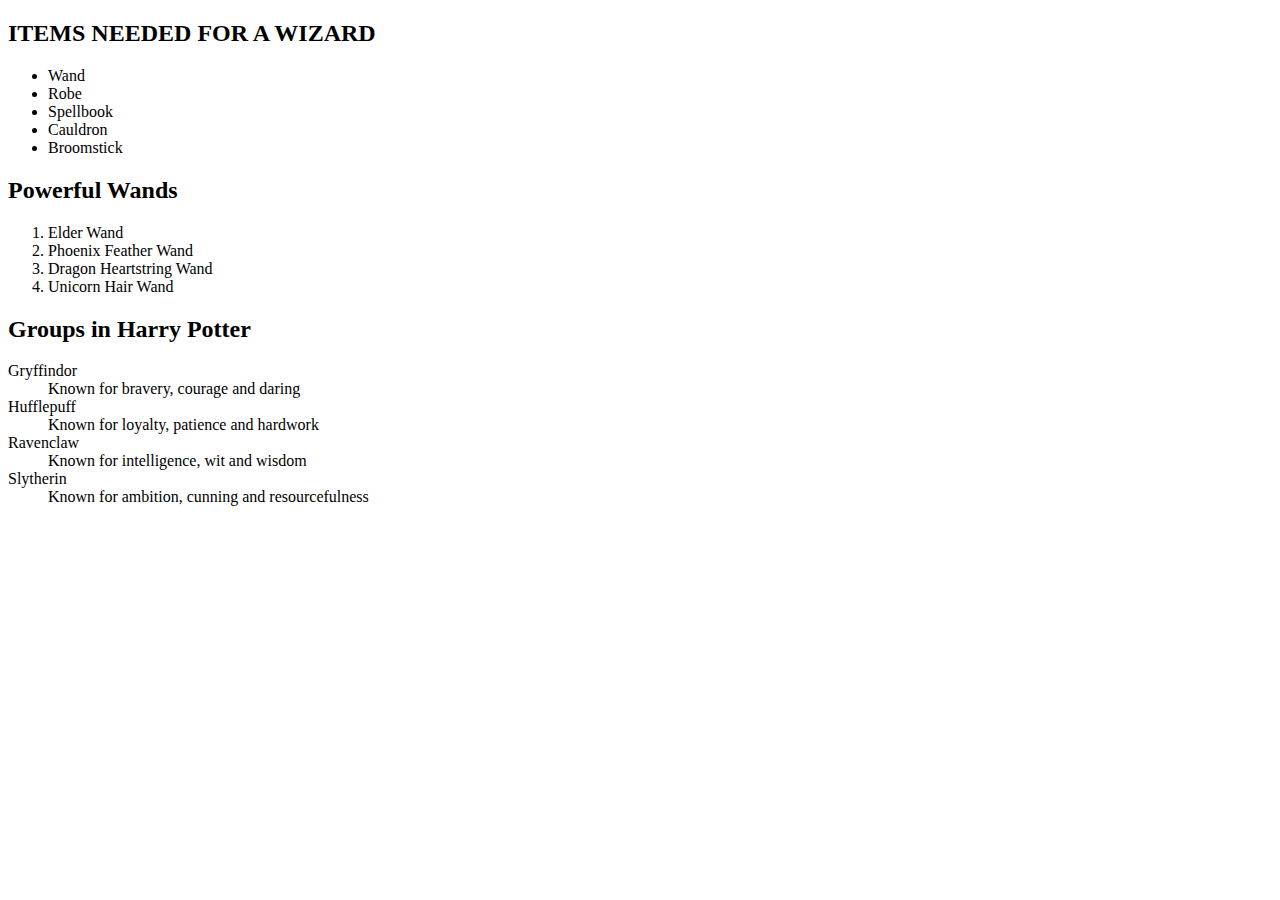
<file: list.html>
<!DOCTYPE html>
<html lang="en">
<head>
    <meta charset="UTF-8">
    <meta name="viewport" content="width=device-width, initial-scale=1.0">
    <meta name="description" content="Items needed">
    <title>Document</title>
</head>
<body>
   <!-- list and definitions -->
    <h2> ITEMS NEEDED FOR A WIZARD</h2>
    <UL>
        <li>Wand</li>
        <li>Robe</li>
        <li>Spellbook</li>
        <li>Cauldron</li>
        <li>Broomstick</li>
    </UL>
    <h2>Powerful Wands</h2>
    <ol type="1">
        <li>Elder Wand</li>
        <li>Phoenix Feather Wand</li>
        <li>Dragon Heartstring Wand</li>
        <li>Unicorn Hair Wand</li>
    </ol>
    <h2>Groups in Harry Potter</h2>
    <dl>
        <dt>Gryffindor</dt>
        <dd>Known for bravery, courage and daring</dd>
        <dt>Hufflepuff</dt>
        <dd>Known for loyalty, patience and hardwork</dd>
        <dt>Ravenclaw</dt>
        <dd>Known for intelligence, wit and wisdom</dd>
        <dt>Slytherin</dt>
        <dd>Known for ambition, cunning and resourcefulness</dd>
    </dl>
</body>
</html>
</file>
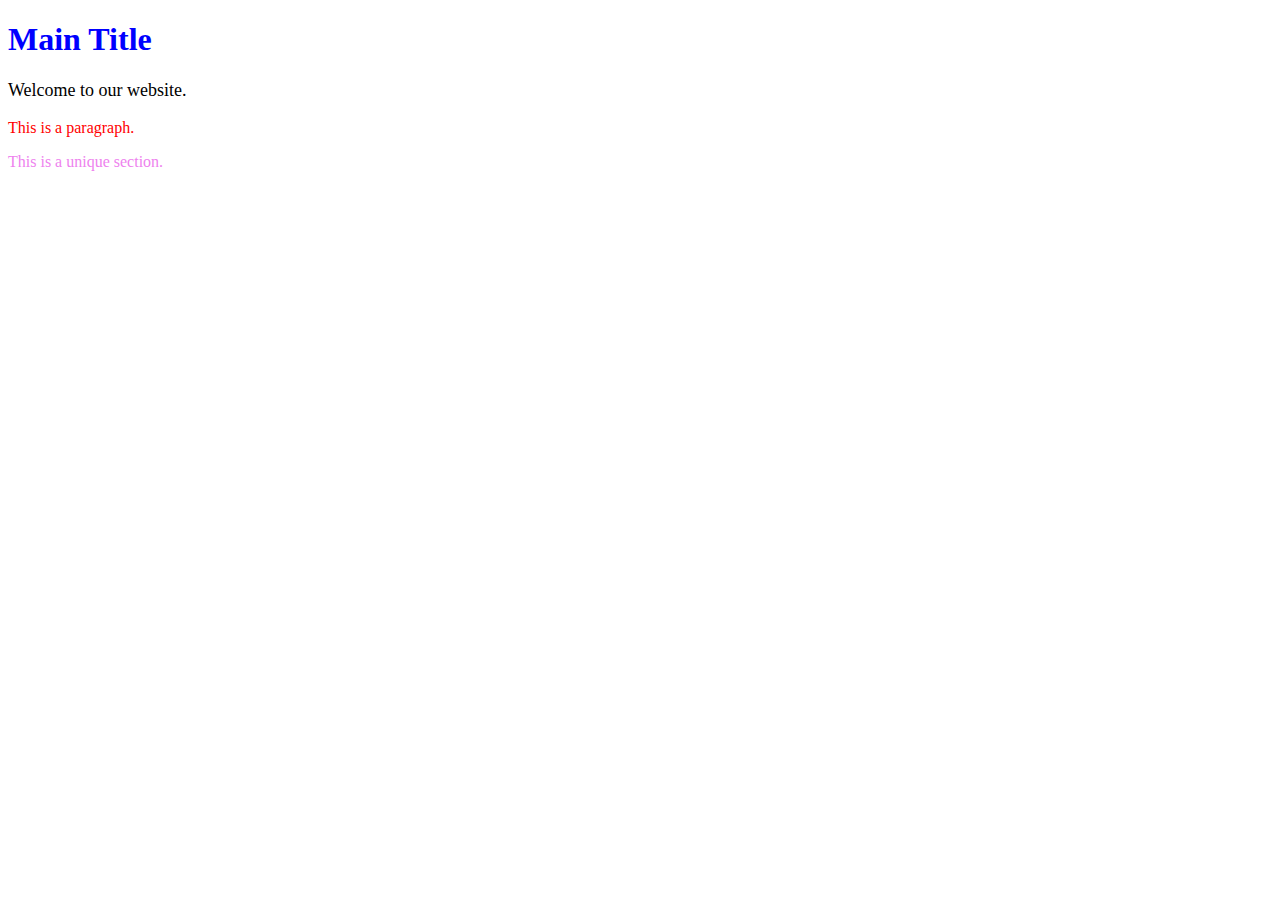
<file: CSS/task1a.html>
<!DOCTYPE html>
<html lang="en">
<head>
    <meta charset="UTF-8">
    <meta name="viewport" content="width=device-width, initial-scale=1.0">
    <title>Basic Selectors</title>
</head>
<body>
    <link rel="stylesheet" href="./style1.css">
    <h1 style="color: blue;">Main Title</h1>
    <p class="intro">Welcome to our website.</p>
    <p id="paragraph">This is a paragraph.</p>
    <div id="unique">This is a unique section.</div> 
</body>
</html>
</file>
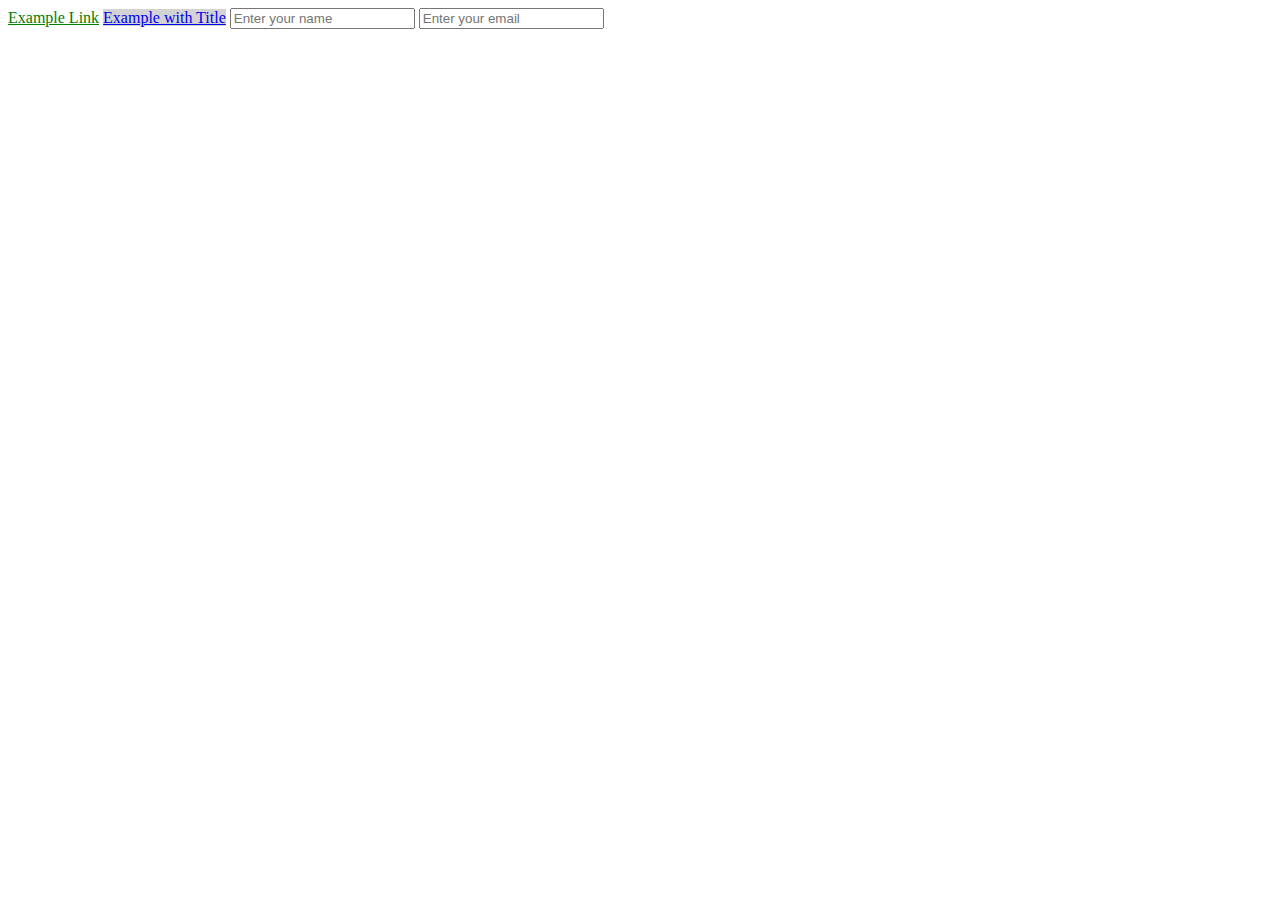
<file: CSS/task1b.html>
<!DOCTYPE html>
<html lang="en">

<head>
    <meta charset="UTF-8">
    <meta name="viewport" content="width=device-width, initial-scale=1.0">
    <title>Attribute Selectors</title>
    <style>
        /* Set the text color of all links (<a>) that open in a new tab (i.e., have target="_blank") to green */
        a[target="_blank"] {
            color: green;
        }

        /* Change the background color of links that have a title attribute to lightgray */
        a[title] {
            background-color: lightgray;
        }

        /* Make the text color of text input fields (<input type="text">) blue */
        input[type="text"] {
            color: blue;
        }
    </style>
</head>

<body>

    <a href="https://example.com" target="_blank">Example Link</a>
    <a href="https://example.com" title="Example">Example with Title</a>
    <input type="text" placeholder="Enter your name">
    <input type="email" placeholder="Enter your email">
</body>

</html>
</file>
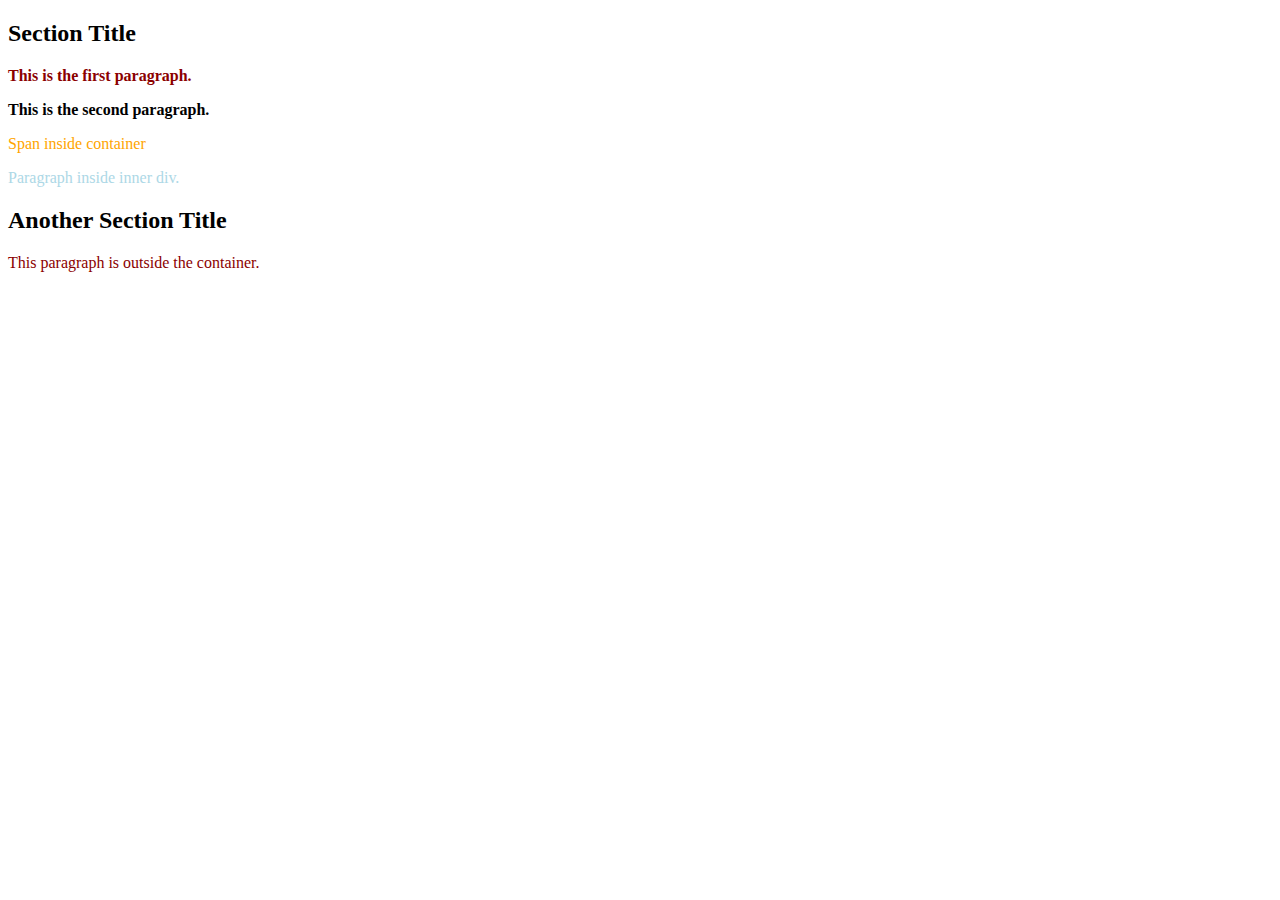
<file: CSS/task1c.html>
<!DOCTYPE html>
<html lang="en">
<head>
    <meta charset="UTF-8">
    <meta name="viewport" content="width=device-width, initial-scale=1.0">
    <title>Combinators</title>
    <style>
        .container > p{
            font-weight: bold;
        }
        .container span {
            color: orange;
        }
        .inner p{
            color: lightblue;
        } 
        h2 + p{
            color: darkred;
        }
    </style>
</head>
<body>
    <div class="container">
        <h2>Section Title</h2>
        <p>This is the first paragraph.</p>
        <p>This is the second paragraph.</p>
        <span>Span inside container</span>
        <div class="inner">
        <p>Paragraph inside inner div.</p>
        </div>
        </div>
        <h2>Another Section Title</h2>
        <p>This paragraph is outside the container.</p>
</body>
</html>
</file>
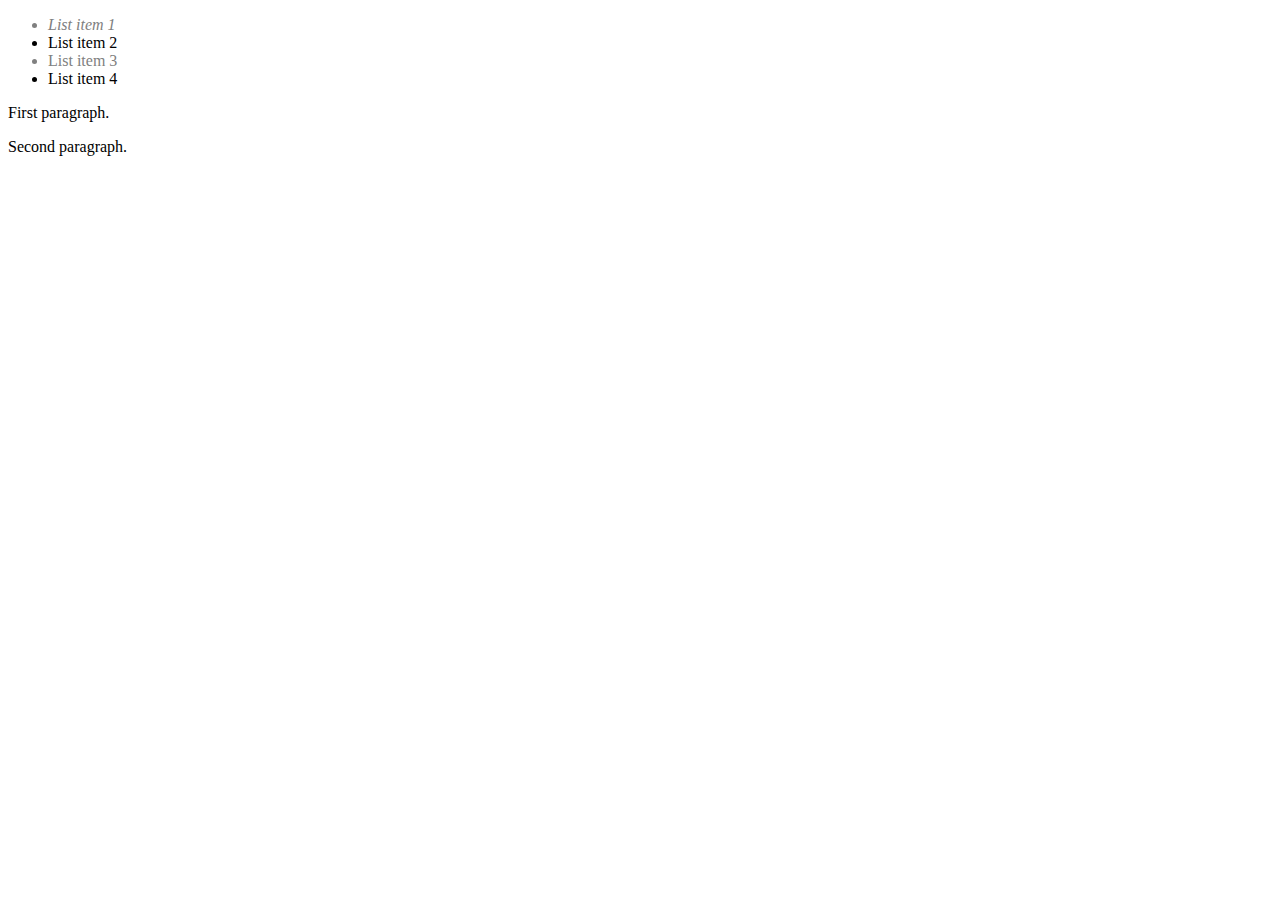
<file: CSS/task1d.html>
<!DOCTYPE html>
<html>
<head>
 <title>Pseudo-classes and Pseudo-elements</title>
 <style>
 li:nth-child(odd){
    color: gray;
 }   
 li:first-child{
    font-style: italic;
 }
 </style>
</head>
<body>
 <ul>
 <li>List item 1</li>
 <li>List item 2</li>
 <li>List item 3</li>
 <li>List item 4</li>
 </ul>
 <p>First paragraph.</p>
 <p>Second paragraph.</p>
</body></html>
</file>
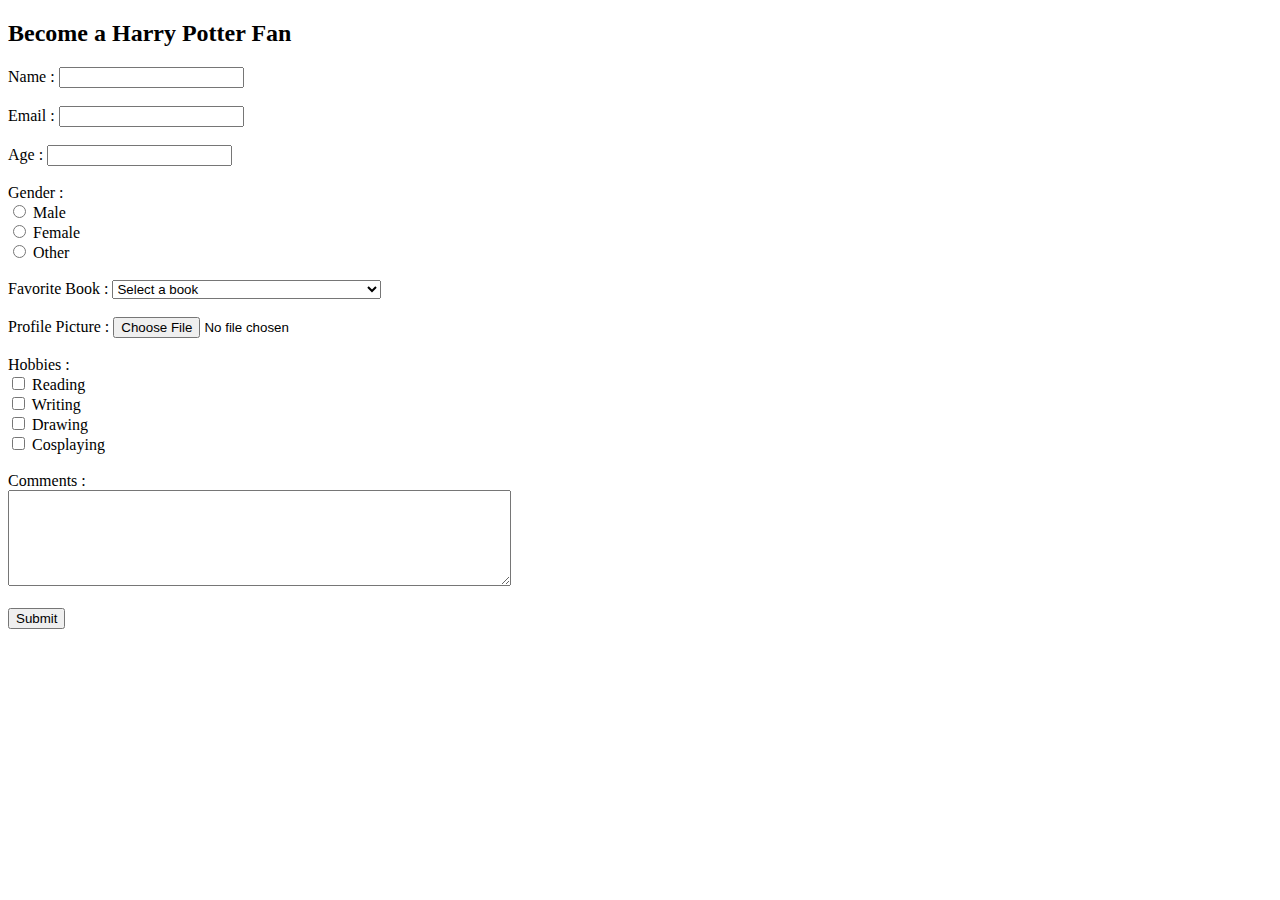
<file: HTML/forms.html>
<!DOCTYPE html>
<html lang="en">
<head>
    <meta charset="UTF-8">
    <meta name="description" content="Become a Harry Potter Fan">
    <meta name="viewport" content="width=device-width, initial-scale=1.0">
    <title>Document forms</title>
</head>
<body>
    <!-- forms -->
     <div>
     <h2><b>Become a Harry Potter Fan</b></h2>
    </div>
     <form method="post" action="">
        <label for="">Name :</label>
        
        <input type="text" name="" id="">
        <br><br>
        <label for="">Email :</label>
        <input type="email" name="" id="">
        <br><br>
        <label for="">Age :</label>
        <input type="number" name="" id="">
        <br><br>
       <div><label for="">Gender :</label>
        <br>
        <input type="radio" name="Gender" id="Male" >
        <label for="Male">Male</label>
        <br>
        <input type="radio" name="Gender" id="female" >
        <label for="female">Female</label>
        <br>
        <input type="radio" name="Gender" id="Other">
        <label for="Other">Other</label>
        <br><br>
        </div>
        <label for="">Favorite Book :</label>
        <select name="book" id="book">
            <option value="" disabled selected>Select a book</option>
            <option value="philosophers_stone">Harry Potter and the Philosopher's Stone</option>
            <option value="chamber_of_secrets">Harry Potter and the Chamber of Secrets</option>
            <option value="prisoner_of_azkaban">Harry Potter and the Prisoner of Azkaban</option>
            <option value="goblet_of_fire">Harry Potter and the Goblet of Fire</option>
            <option value="order_of_phoenix">Harry Potter and the Order of the Phoenix</option>
            <option value="half_blood_prince">Harry Potter and the Half-Blood Prince</option>
            <option value="deathly_hallows">Harry Potter and the Deathly Hallows</option>
        </select>
        <br><br>
        <label for="myfile">Profile Picture :</label>
  <input type="file" id="myfile" name="myfile" value="Choose file">
  <br><br>
  <label for="hobbies">Hobbies :</label>
  <br>
        <input type="checkbox" id="reading" name="hobbies" value="reading">
        <label for="reading">Reading</label><br>
        
        <input type="checkbox" id="writing" name="hobbies" value="writing">
        <label for="writing">Writing</label><br>
        
        <input type="checkbox" id="drawing" name="hobbies" value="drawing">
        <label for="drawing">Drawing</label><br>
        
        <input type="checkbox" id="cosplaying" name="hobbies" value="cosplaying">
        <label for="cosplaying">Cosplaying</label> 
        <br><br>
    <label for="comments">Comments :</label>
    <br>
    <textarea id="comments" name="comments" rows="6" cols="60" ></textarea><br><br>
    <input type="submit" value="Submit"> 
     </form>
</body>
</html>
</file>
<file: CSS/style1.css>
.intro{
    font-size: 18px;
}
#paragraph{
    color: red;
}
div{
    color:violet;
}
</file>
